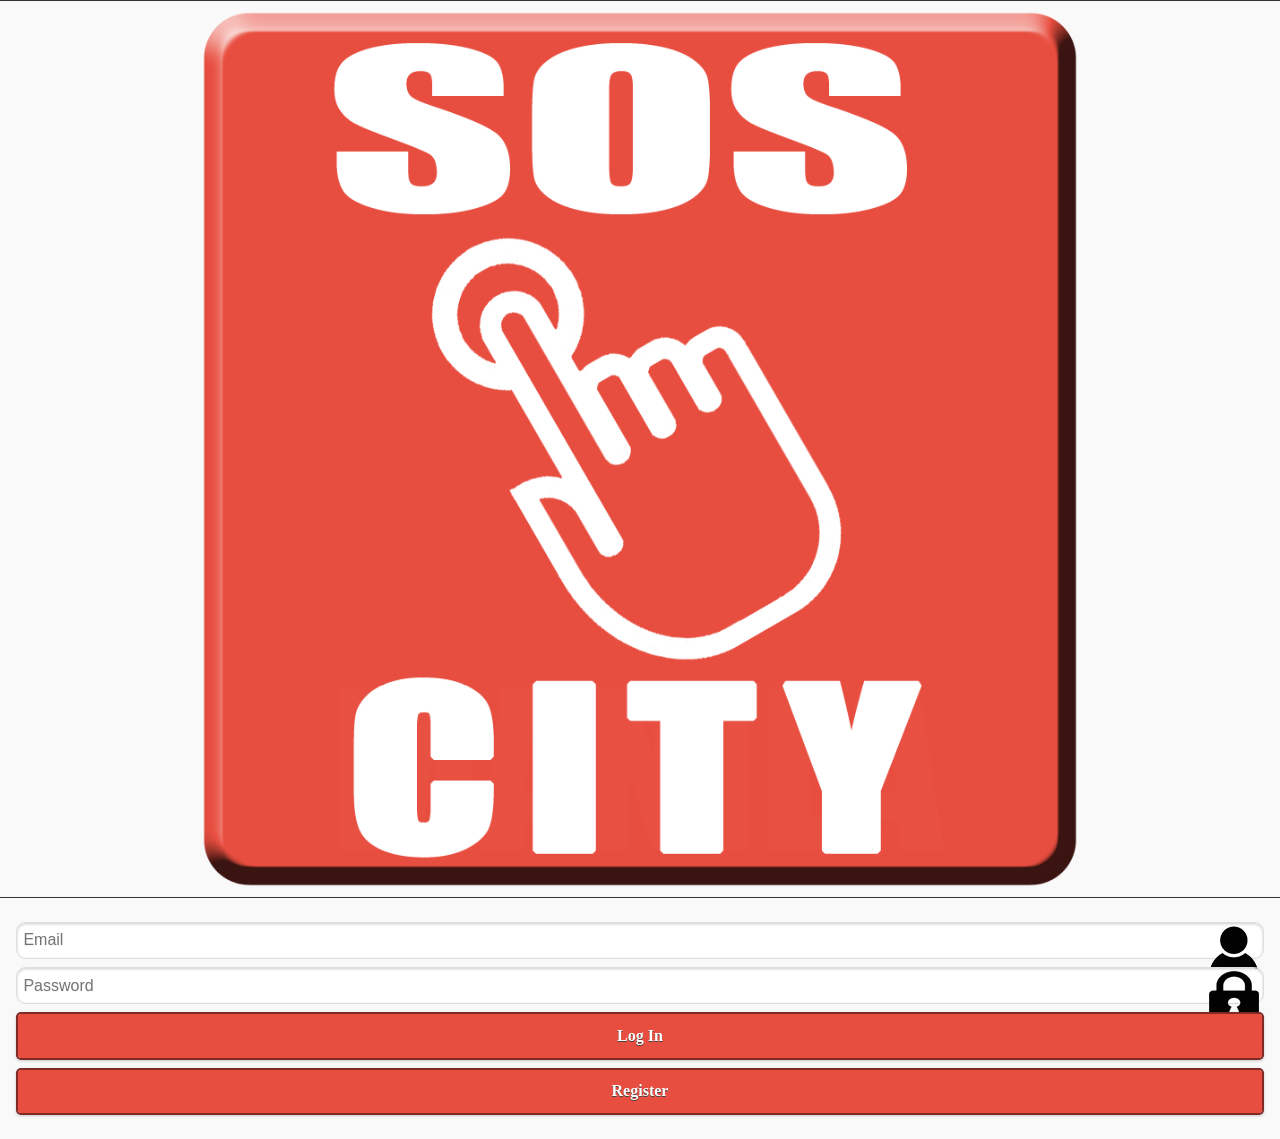
<file: loginpage.html>
<!DOCTYPE html>
<html>
	<head>
	<meta name="viewport" content="initial-scale=1.0, user-scalable=no, maximum-scale=1.0, width=device-width">
	<link rel="stylesheet" href="css/themes/my-custom-theme.min.css" />
	<link rel="stylesheet" href="css/themes/jquery.mobile.icons.min.css" />
	<link rel="stylesheet" href="css/jquery.mobile.structure-1.4.2.min.css" />
	<link rel="stylesheet" href="css/jquery.mobile.datepicker.css" />
	<link rel="stylesheet" href="css/animate.css" />
	<script src="js/jquery-1.10.2.min.js"></script>
	<script src="js/jquery.mobile-1.4.5.min.js"></script>
	<script src="js/jquery.ui.datepicker.js"></script>
	<script src="js/jquery.mobile.datepicker.js"></script>
<script>
	function animatelogo(){
		$('#myLogo').addClass('animated bounceInLeft');
		
	}
</script>

<style>
	div#loginemailicon {
    position:relative;
    
}


img#imgemailicon{
    position:absolute;
    right:5px;
    top:4px;
}

div#loginpasswordicon {
    position:relative;
    
}


img#imgpasswordicon{
    position:absolute;
    right:5px;
    top:4px;
}
	</style>	
</head>
<body  onLoad="animatelogo()">
	<div data-role="page" id="loginpage" data-theme="a" >
			<div data-role="header" data-theme="f">
			<img src="images/logo-small2.png" id="myLogo" style="width:70%;margin-left:auto;margin-right:auto;display:block">
			</div>
			<div role="main" class="ui-content">
			<!--<div style="margin-left:auto;margin-right:auto;display:block;width:300px;">-->
			
			<script type="text/javascript" src="js/jquery.validate.js"></script>
			
			<form id="loginform" action="javascript:verifyfirst()">
				<div id="loginemailicon">
				<input type="text" name="txtLusername" id="txtLusername" placeholder="Email">
				<img id="imgemailicon" src="images/icon-user.png" width="4%" />
				</div>
					<small id="errortxtLusername" style="color:#ff0000;display:block"></small>
				
				<div id="loginpasswordicon">
				<input type="password" name="txtLpass" id="txtLpass" placeholder="Password">
				<img id="imgpasswordicon" src="images/icon-password.png" width="4%" />
				</div>
					<small id="errortxtLpass" style="color:#ff0000;display:block"></small>
				<input type="submit" value="Log In" id="btnlogin" data-theme="d" >
			</form>
				<a href="register.html" data-transition="fade" data-role="button" data-theme="d">Register</a>
			<!--</div>-->
			
			</div>
			<div data-role="popup" id="popupAfter" data-theme="d"  style="width:300px">
			
			<p id="popuptext"></p>
			</div>
			<script>
			var lform = $("#loginform");
			
			lform.validate({
					errorPlacement: function ($error, $element) {
						var name = $element.attr("name");
						$("#error" + name).html($error);
					},
					rules: {
						txtLusername: {
							required: true,
							minlength: 1
						},
						txtLpass: {
							required: true,
							minlength: 1
						},
					},
					messages: {
						txtLusername: {
							required: "Please enter your Email"
						},
						txtLpass: {
							required: "Please provide a Password"
						},
					
					}
			});
			
			
			function verifyfirst(){
			if($( "#txtLusername" ).val() == "" || $( "#txtLpass" ).val() == "")
			{
			return;
			}
			$.mobile.loading("show");
			
				$.getJSON("http://iligtas.ph/sosmnl/verifyfirst.php?callback=?", lform.serialize(),function(data)
				{
					if (data.verified == "v1")
					{
					localStorage.setItem("datausername", data.username);
					localStorage.setItem("dataemail", data.email);
					localStorage.setItem("datapassword", data.password);
		
					$.mobile.changePage( "index.html", { changeHash: true });
					}
					else
					{
					$("#popuptext").html("<b>The account you've entered is not associated with i@ATA. Please check your username or password.</b>");	
					$( "#popupAfter" ).popup();
					$( "#popupAfter" ).popup( "open", { 
					positionTo: "window",
					transition: "pop" });
					$.mobile.loading("hide");
					}
				}).fail(function(data){
				
					$("#popuptext").html("<b>There is a problem with your login, please try again later.</b>");
						$( "#popupAfter" ).popup();
						$( "#popupAfter" ).popup( "open", { 
						positionTo: "window",
						transition: "pop"});
						$.mobile.loading("hide");
					
				});
			}
		</script>
	</div>
</body>
</html>
</file>
<file: css/themes/my-custom-theme.min.css>
/*!
* jQuery Mobile 1.4.5
* Git HEAD hash: 68e55e78b292634d3991c795f06f5e37a512decc <> Date: Fri Oct 31 2014 17:33:30 UTC
* http://jquerymobile.com
*
* Copyright 2010, 2014 jQuery Foundation, Inc. and othercontributors
* Released under the MIT license.
* http://jquery.org/license
*
*/


/* Globals */
/* Font
-----------------------------------------------------------------------------------------------------------*/
html {
	font-size: 100%;
}
body,
input,
select,
textarea,
button,
.ui-btn {
	font-size: 1em;
	line-height: 1.3;
	
}
legend,
.ui-input-text input,
.ui-input-search input {
	color: inherit;
	text-shadow: inherit;
}
/* Form labels (overrides font-weight bold in bars, and mini font-size) */
.ui-mobile label,
div.ui-controlgroup-label {
	font-weight: normal;
	font-size: 16px;
}
/* Separators
-----------------------------------------------------------------------------------------------------------*/
/* Field contain separator (< 28em) */
.ui-field-contain {
	border-bottom-color: #828282;
	border-bottom-color: rgba(0,0,0,.15);
	border-bottom-width: 1px;
	border-bottom-style: solid;
}
/* Table opt-in classes: strokes between each row, and alternating row stripes */
/* Classes table-stroke and table-stripe are deprecated in 1.4. */
.table-stroke thead th,
.table-stripe thead th,
.table-stripe tbody tr:last-child {
	border-bottom: 1px solid #d6d6d6; /* non-RGBA fallback */
	border-bottom: 1px solid rgba(0,0,0,.1);
}
.table-stroke tbody th,
.table-stroke tbody td {
	border-bottom: 1px solid #e6e6e6; /* non-RGBA fallback  */
	border-bottom: 1px solid rgba(0,0,0,.05);
}
.table-stripe.table-stroke tbody tr:last-child th,
.table-stripe.table-stroke tbody tr:last-child td {
	border-bottom: 0;
}
.table-stripe tbody tr:nth-child(odd) td,
.table-stripe tbody tr:nth-child(odd) th {
	background-color: #eeeeee; /* non-RGBA fallback  */
	background-color: rgba(0,0,0,.04);
}
/* Buttons
-----------------------------------------------------------------------------------------------------------*/
.ui-btn,
label.ui-btn {
	font-weight: bold;
	border-width: 2px;
	border-style: solid;
	border-color:#000;
	
}
.ui-btn {
	text-decoration: none !important;
}
.ui-btn-active {
	cursor: pointer;
}
/* Corner rounding
-----------------------------------------------------------------------------------------------------------*/
/* Class ui-btn-corner-all deprecated in 1.4 */
.ui-corner-all {
	-webkit-border-radius: .6em /*{global-radii-blocks}*/;
	border-radius: .6em /*{global-radii-blocks}*/;
}
/* Buttons */
.ui-btn-corner-all,
.ui-btn.ui-corner-all,
/* Slider track */
.ui-slider-track.ui-corner-all,
/* Flipswitch */
.ui-flipswitch.ui-corner-all,
/* Count bubble */
.ui-li-count {
	-webkit-border-radius: .3125em /*{global-radii-buttons}*/;
	border-radius: .3125em /*{global-radii-buttons}*/;
}
/* Icon-only buttons */
.ui-btn-icon-notext.ui-btn-corner-all,
.ui-btn-icon-notext.ui-corner-all {
	-webkit-border-radius: 1em;
	border-radius: 1em;
}
/* Radius clip workaround for cleaning up corner trapping */
.ui-btn-corner-all,
.ui-corner-all {
	-webkit-background-clip: padding;
	background-clip: padding-box;
}
/* Popup arrow */
.ui-popup.ui-corner-all > .ui-popup-arrow-guide {
	left: .6em /*{global-radii-blocks}*/;
	right: .6em /*{global-radii-blocks}*/;
	top: .6em /*{global-radii-blocks}*/;
	bottom: .6em /*{global-radii-blocks}*/;
}
/* Shadow
-----------------------------------------------------------------------------------------------------------*/
.ui-shadow {
	-webkit-box-shadow: 0 1px 3px /*{global-box-shadow-size}*/ rgba(0,0,0,.2) /*{global-box-shadow-color}*/;
	-moz-box-shadow: 0 1px 3px /*{global-box-shadow-size}*/ rgba(0,0,0,.2) /*{global-box-shadow-color}*/;
	box-shadow: 0 1px 3px /*{global-box-shadow-size}*/ rgba(0,0,0,.2) /*{global-box-shadow-color}*/;
}
.ui-shadow-inset {
	-webkit-box-shadow: inset 0 1px 3px /*{global-box-shadow-size}*/ rgba(0,0,0,.2) /*{global-box-shadow-color}*/;
	-moz-box-shadow: inset 0 1px 3px /*{global-box-shadow-size}*/ rgba(0,0,0,.2) /*{global-box-shadow-color}*/;
	box-shadow: inset 0 1px 3px /*{global-box-shadow-size}*/ rgba(0,0,0,.2) /*{global-box-shadow-color}*/;
}
.ui-overlay-shadow {
	-webkit-box-shadow: 0 0 12px 		rgba(0,0,0,.6);
	-moz-box-shadow: 0 0 12px 			rgba(0,0,0,.6);
	box-shadow: 0 0 12px 				rgba(0,0,0,.6);
}
/* Icons
-----------------------------------------------------------------------------------------------------------*/
.ui-btn-icon-left:after,
.ui-btn-icon-right:after,
.ui-btn-icon-top:after,
.ui-btn-icon-bottom:after,
.ui-btn-icon-notext:after {
	background-color: #666666 /*{global-icon-color}*/;
	background-color: rgba(0,0,0,.15) /*{global-icon-disc}*/;
	background-position: center center;
	background-repeat: no-repeat;
	-webkit-border-radius: 1em;
	border-radius: 1em;
}
/* Alt icons */
.ui-alt-icon.ui-btn:after,
.ui-alt-icon .ui-btn:after,
html .ui-alt-icon.ui-checkbox-off:after,
html .ui-alt-icon.ui-radio-off:after,
html .ui-alt-icon .ui-checkbox-off:after,
html .ui-alt-icon .ui-radio-off:after {
	background-color: #666666 /*{global-icon-color}*/;
	background-color: rgba(0,0,0,.15) /*{global-icon-disc}*/;
}
/* No disc */
.ui-nodisc-icon.ui-btn:after,
.ui-nodisc-icon .ui-btn:after {
	background-color: transparent;
}
/* Icon shadow */
.ui-shadow-icon.ui-btn:after,
.ui-shadow-icon .ui-btn:after {
	-webkit-box-shadow: 0 1px 0 rgba(255,255,255,.3) /*{global-icon-shadow}*/;
	-moz-box-shadow: 0 1px 0 rgba(255,255,255,.3) /*{global-icon-shadow}*/;
	box-shadow: 0 1px 0 rgba(255,255,255,.3) /*{global-icon-shadow}*/;
}
/* Checkbox and radio */
.ui-btn.ui-checkbox-off:after,
.ui-btn.ui-checkbox-on:after,
.ui-btn.ui-radio-off:after,
.ui-btn.ui-radio-on:after {
	display: block;
	width: 18px;
	height: 18px;
	margin: -9px 2px 0 2px;
}
.ui-checkbox-off:after,
.ui-btn.ui-radio-off:after {
	filter: Alpha(Opacity=30);
	opacity: .3;
}
.ui-btn.ui-checkbox-off:after,
.ui-btn.ui-checkbox-on:after {
	-webkit-border-radius: .1875em;
	border-radius: .1875em;
}
.ui-btn.ui-checkbox-off:after {
	background-color: #666;
	background-color: rgba(0,0,0,.3);
}
.ui-radio .ui-btn.ui-radio-on:after {
	background-image: none;
	background-color: #fff;
	width: 8px;
	height: 8px;
	border-width: 5px;
	border-style: solid; 
}
.ui-alt-icon.ui-btn.ui-radio-on:after,
.ui-alt-icon .ui-btn.ui-radio-on:after {
	background-color: #000;
}
/* Loader */
.ui-icon-loading {
	background: url("images/ajax-loader.gif");
	background-size: 2.875em 2.875em;
}.ui-bar-a,.ui-page-theme-a .ui-bar-inherit,html .ui-bar-a .ui-bar-inherit,html .ui-body-a .ui-bar-inherit,html body .ui-group-theme-a .ui-bar-inherit{background-color:#e84e40 ;border-color:#dddddd ;color:#ffffff ;text-shadow:0  1px  0  #eeeeee ;font-weight:bold;}.ui-bar-a{border-width:1px;border-style:solid;}.ui-overlay-a,.ui-page-theme-a,.ui-page-theme-a .ui-panel-wrapper{background-color:#f9f9f9 ;border-color:#bbbbbb ;color:#333333 ;text-shadow:0  1px  0  #f3f3f3 ;}.ui-body-a,.ui-page-theme-a .ui-body-inherit,html .ui-bar-a .ui-body-inherit,html .ui-body-a .ui-body-inherit,html body .ui-group-theme-a .ui-body-inherit,html .ui-panel-page-container-a{background-color:#ffffff ;border-color:#dddddd ;color:#333333 ;text-shadow:0  1px  0  #f3f3f3 ;}.ui-body-a{border-width:1px;border-style:solid;}.ui-page-theme-a a,html .ui-bar-a a,html .ui-body-a a,html body .ui-group-theme-a a{color:#3388cc ;font-weight:bold;}.ui-page-theme-a a:visited,html .ui-bar-a a:visited,html .ui-body-a a:visited,html body .ui-group-theme-a a:visited{   color:#3388cc ;}.ui-page-theme-a a:hover,html .ui-bar-a a:hover,html .ui-body-a a:hover,html body .ui-group-theme-a a:hover{color:#005599 ;}.ui-page-theme-a a:active,html .ui-bar-a a:active,html .ui-body-a a:active,html body .ui-group-theme-a a:active{color:#005599 ;}.ui-page-theme-a .ui-btn,html .ui-bar-a .ui-btn,html .ui-body-a .ui-btn,html body .ui-group-theme-a .ui-btn,html head + body .ui-btn.ui-btn-a,.ui-page-theme-a .ui-btn:visited,html .ui-bar-a .ui-btn:visited,html .ui-body-a .ui-btn:visited,html body .ui-group-theme-a .ui-btn:visited,html head + body .ui-btn.ui-btn-a:visited{background-color:#f6f6f6 ;border-color:rgba(0, 0, 0, 0.75); ;color:#333333 ;text-shadow:0  1px  0  #f3f3f3 ;}.ui-page-theme-a .ui-btn:hover,html .ui-bar-a .ui-btn:hover,html .ui-body-a .ui-btn:hover,html body .ui-group-theme-a .ui-btn:hover,html head + body .ui-btn.ui-btn-a:hover{background-color:#ededed ;border-color:#dddddd ;color:#333333 ;text-shadow:0  1px  0  #f3f3f3 ;}.ui-page-theme-a .ui-btn:active,html .ui-bar-a .ui-btn:active,html .ui-body-a .ui-btn:active,html body .ui-group-theme-a .ui-btn:active,html head + body .ui-btn.ui-btn-a:active{background-color:#e8e8e8 ;border-color:#dddddd ;color:#333333 ;text-shadow:0  1px  0  #f3f3f3 ;}.ui-page-theme-a .ui-btn.ui-btn-active,html .ui-bar-a .ui-btn.ui-btn-active,html .ui-body-a .ui-btn.ui-btn-active,html body .ui-group-theme-a .ui-btn.ui-btn-active,html head + body .ui-btn.ui-btn-a.ui-btn-active,.ui-page-theme-a .ui-checkbox-on:after,html .ui-bar-a .ui-checkbox-on:after,html .ui-body-a .ui-checkbox-on:after,html body .ui-group-theme-a .ui-checkbox-on:after,.ui-btn.ui-checkbox-on.ui-btn-a:after,.ui-page-theme-a .ui-flipswitch-active,html .ui-bar-a .ui-flipswitch-active,html .ui-body-a .ui-flipswitch-active,html body .ui-group-theme-a .ui-flipswitch-active,html body .ui-flipswitch.ui-bar-a.ui-flipswitch-active,.ui-page-theme-a .ui-slider-track .ui-btn-active,html .ui-bar-a .ui-slider-track .ui-btn-active,html .ui-body-a .ui-slider-track .ui-btn-active,html body .ui-group-theme-a .ui-slider-track .ui-btn-active,html body div.ui-slider-track.ui-body-a .ui-btn-active{background-color:#e84e40 ;border-color:#7f2a23 ;color:#ffffff ;text-shadow:0  1px  0  #444444 ;}.ui-page-theme-a .ui-radio-on:after,html .ui-bar-a .ui-radio-on:after,html .ui-body-a .ui-radio-on:after,html body .ui-group-theme-a .ui-radio-on:after,.ui-btn.ui-radio-on.ui-btn-a:after{border-color:#e84e40 ;}.ui-page-theme-a .ui-btn:focus,html .ui-bar-a .ui-btn:focus,html .ui-body-a .ui-btn:focus,html body .ui-group-theme-a .ui-btn:focus,html head + body .ui-btn.ui-btn-a:focus,.ui-page-theme-a .ui-focus,html .ui-bar-a .ui-focus,html .ui-body-a .ui-focus,html body .ui-group-theme-a .ui-focus,html head + body .ui-btn-a.ui-focus,html head + body .ui-body-a.ui-focus{-webkit-box-shadow:0 0 12px #e84e40 ;-moz-box-shadow:0 0 12px #e84e40 ;box-shadow:0 0 12px #e84e40 ;}.ui-bar-b,.ui-page-theme-b .ui-bar-inherit,html .ui-bar-b .ui-bar-inherit,html .ui-body-b .ui-bar-inherit,html body .ui-group-theme-b .ui-bar-inherit{background-color:#e84e40 ;border-color:#7f2a23 ;color:#ffffff ;text-shadow:0  1px  0  #444444 ;font-weight:bold;}.ui-bar-b{border-width:1px;border-style:solid;}.ui-overlay-b,.ui-page-theme-b,.ui-page-theme-b .ui-panel-wrapper{background-color:#f9f9f9 ;border-color:#bbbbbb ;color:#333333 ;text-shadow:0  1px  0  #f3f3f3 ;}.ui-body-b,.ui-page-theme-b .ui-body-inherit,html .ui-bar-b .ui-body-inherit,html .ui-body-b .ui-body-inherit,html body .ui-group-theme-b .ui-body-inherit,html .ui-panel-page-container-b{background-color:#bb0000 ;border-color:#8a8212 ;color:#000000 ;text-shadow:0  1px  0  #eeeeee ;}.ui-body-b{border-width:1px;border-style:solid;}.ui-page-theme-b a,html .ui-bar-b a,html .ui-body-b a,html body .ui-group-theme-b a{color:#3388cc ;font-weight:bold;}.ui-page-theme-b a:visited,html .ui-bar-b a:visited,html .ui-body-b a:visited,html body .ui-group-theme-b a:visited{   color:#3388cc ;}.ui-page-theme-b a:hover,html .ui-bar-b a:hover,html .ui-body-b a:hover,html body .ui-group-theme-b a:hover{color:#005599 ;}.ui-page-theme-b a:active,html .ui-bar-b a:active,html .ui-body-b a:active,html body .ui-group-theme-b a:active{color:#005599 ;}.ui-page-theme-b .ui-btn,html .ui-bar-b .ui-btn,html .ui-body-b .ui-btn,html body .ui-group-theme-b .ui-btn,html head + body .ui-btn.ui-btn-b,.ui-page-theme-b .ui-btn:visited,html .ui-bar-b .ui-btn:visited,html .ui-body-b .ui-btn:visited,html body .ui-group-theme-b .ui-btn:visited,html head + body .ui-btn.ui-btn-b:visited{background-color:#bb0000 ;border-color:#8a8212 ;color:#000000 ;text-shadow:0  1px  0  #eeeeee ;}.ui-page-theme-b .ui-btn:hover,html .ui-bar-b .ui-btn:hover,html .ui-body-b .ui-btn:hover,html body .ui-group-theme-b .ui-btn:hover,html head + body .ui-btn.ui-btn-b:hover{background-color:#FFFF25 ;border-color:#8c8c14 ;color:#000000 ;text-shadow:0  1px  0  #eeeeee ;}.ui-page-theme-b .ui-btn:active,html .ui-bar-b .ui-btn:active,html .ui-body-b .ui-btn:active,html body .ui-group-theme-b .ui-btn:active,html head + body .ui-btn.ui-btn-b:active{background-color:#FFFF25 ;border-color:#8c8c14 ;color:#000000 ;text-shadow:0  1px  0  #eeeeee ;}.ui-page-theme-b .ui-btn.ui-btn-active,html .ui-bar-b .ui-btn.ui-btn-active,html .ui-body-b .ui-btn.ui-btn-active,html body .ui-group-theme-b .ui-btn.ui-btn-active,html head + body .ui-btn.ui-btn-b.ui-btn-active,.ui-page-theme-b .ui-checkbox-on:after,html .ui-bar-b .ui-checkbox-on:after,html .ui-body-b .ui-checkbox-on:after,html body .ui-group-theme-b .ui-checkbox-on:after,.ui-btn.ui-checkbox-on.ui-btn-b:after,.ui-page-theme-b .ui-flipswitch-active,html .ui-bar-b .ui-flipswitch-active,html .ui-body-b .ui-flipswitch-active,html body .ui-group-theme-b .ui-flipswitch-active,html body .ui-flipswitch.ui-bar-b.ui-flipswitch-active,.ui-page-theme-b .ui-slider-track .ui-btn-active,html .ui-bar-b .ui-slider-track .ui-btn-active,html .ui-body-b .ui-slider-track .ui-btn-active,html body .ui-group-theme-b .ui-slider-track .ui-btn-active,html body div.ui-slider-track.ui-body-b .ui-btn-active{background-color:#e84e40 ;border-color:#7f2a23 ;color:#ffffff ;text-shadow:0  1px  0  #444444 ;}.ui-page-theme-b .ui-radio-on:after,html .ui-bar-b .ui-radio-on:after,html .ui-body-b .ui-radio-on:after,html body .ui-group-theme-b .ui-radio-on:after,.ui-btn.ui-radio-on.ui-btn-b:after{border-color:#e84e40 ;}.ui-page-theme-b .ui-btn:focus,html .ui-bar-b .ui-btn:focus,html .ui-body-b .ui-btn:focus,html body .ui-group-theme-b .ui-btn:focus,html head + body .ui-btn.ui-btn-b:focus,.ui-page-theme-b .ui-focus,html .ui-bar-b .ui-focus,html .ui-body-b .ui-focus,html body .ui-group-theme-b .ui-focus,html head + body .ui-btn-b.ui-focus,html head + body .ui-body-b.ui-focus{-webkit-box-shadow:0 0 12px #e84e40 ;-moz-box-shadow:0 0 12px #e84e40 ;box-shadow:0 0 12px #e84e40 ;}.ui-bar-c,.ui-page-theme-c .ui-bar-inherit,html .ui-bar-c .ui-bar-inherit,html .ui-body-c .ui-bar-inherit,html body .ui-group-theme-c .ui-bar-inherit{background-color:#e84e40 ;border-color:#7f2a23 ;color:#ffffff ;text-shadow:0  1px  0  #444444 ;font-weight:bold;}.ui-bar-c{border-width:1px;border-style:solid;}.ui-overlay-c,.ui-page-theme-c,.ui-page-theme-c .ui-panel-wrapper{background-color:#bb0000 ;border-color:#bb0000 ;color:#000000 ;text-shadow:0  1px  0  #eeeeee ;}.ui-body-c,.ui-page-theme-c .ui-body-inherit,html .ui-bar-c .ui-body-inherit,html .ui-body-c .ui-body-inherit,html body .ui-group-theme-c .ui-body-inherit,html .ui-panel-page-container-c{background-color:#ffffff ;border-color:#dddddd ;color:#333333 ;text-shadow:0  1px  0  #f3f3f3 ;}.ui-body-c{border-width:1px;border-style:solid;}.ui-page-theme-c a,html .ui-bar-c a,html .ui-body-c a,html body .ui-group-theme-c a{color:#3388cc ;font-weight:bold;}.ui-page-theme-c a:visited,html .ui-bar-c a:visited,html .ui-body-c a:visited,html body .ui-group-theme-c a:visited{   color:#3388cc ;}.ui-page-theme-c a:hover,html .ui-bar-c a:hover,html .ui-body-c a:hover,html body .ui-group-theme-c a:hover{color:#005599 ;}.ui-page-theme-c a:active,html .ui-bar-c a:active,html .ui-body-c a:active,html body .ui-group-theme-c a:active{color:#005599 ;}.ui-page-theme-c .ui-btn,html .ui-bar-c .ui-btn,html .ui-body-c .ui-btn,html body .ui-group-theme-c .ui-btn,html head + body .ui-btn.ui-btn-c,.ui-page-theme-c .ui-btn:visited,html .ui-bar-c .ui-btn:visited,html .ui-body-c .ui-btn:visited,html body .ui-group-theme-c .ui-btn:visited,html head + body .ui-btn.ui-btn-c:visited{background-color:#f6f6f6 ;border-color:#dddddd ;color:#333333 ;text-shadow:0  1px  0  #f3f3f3 ;}.ui-page-theme-c .ui-btn:hover,html .ui-bar-c .ui-btn:hover,html .ui-body-c .ui-btn:hover,html body .ui-group-theme-c .ui-btn:hover,html head + body .ui-btn.ui-btn-c:hover{background-color:#ededed ;border-color:#dddddd ;color:#333333 ;text-shadow:0  1px  0  #f3f3f3 ;}.ui-page-theme-c .ui-btn:active,html .ui-bar-c .ui-btn:active,html .ui-body-c .ui-btn:active,html body .ui-group-theme-c .ui-btn:active,html head + body .ui-btn.ui-btn-c:active{background-color:#e8e8e8 ;border-color:#dddddd ;color:#333333 ;text-shadow:0  1px  0  #f3f3f3 ;}.ui-page-theme-c .ui-btn.ui-btn-active,html .ui-bar-c .ui-btn.ui-btn-active,html .ui-body-c .ui-btn.ui-btn-active,html body .ui-group-theme-c .ui-btn.ui-btn-active,html head + body .ui-btn.ui-btn-c.ui-btn-active,.ui-page-theme-c .ui-checkbox-on:after,html .ui-bar-c .ui-checkbox-on:after,html .ui-body-c .ui-checkbox-on:after,html body .ui-group-theme-c .ui-checkbox-on:after,.ui-btn.ui-checkbox-on.ui-btn-c:after,.ui-page-theme-c .ui-flipswitch-active,html .ui-bar-c .ui-flipswitch-active,html .ui-body-c .ui-flipswitch-active,html body .ui-group-theme-c .ui-flipswitch-active,html body .ui-flipswitch.ui-bar-c.ui-flipswitch-active,.ui-page-theme-c .ui-slider-track .ui-btn-active,html .ui-bar-c .ui-slider-track .ui-btn-active,html .ui-body-c .ui-slider-track .ui-btn-active,html body .ui-group-theme-c .ui-slider-track .ui-btn-active,html body div.ui-slider-track.ui-body-c .ui-btn-active{background-color:#e84e40 ;border-color:#7f2a23 ;color:#ffffff ;text-shadow:0  1px  0  #444444 ;}.ui-page-theme-c .ui-radio-on:after,html .ui-bar-c .ui-radio-on:after,html .ui-body-c .ui-radio-on:after,html body .ui-group-theme-c .ui-radio-on:after,.ui-btn.ui-radio-on.ui-btn-c:after{border-color:#e84e40 ;}.ui-page-theme-c .ui-btn:focus,html .ui-bar-c .ui-btn:focus,html .ui-body-c .ui-btn:focus,html body .ui-group-theme-c .ui-btn:focus,html head + body .ui-btn.ui-btn-c:focus,.ui-page-theme-c .ui-focus,html .ui-bar-c .ui-focus,html .ui-body-c .ui-focus,html body .ui-group-theme-c .ui-focus,html head + body .ui-btn-c.ui-focus,html head + body .ui-body-c.ui-focus{-webkit-box-shadow:0 0 12px #e84e40 ;-moz-box-shadow:0 0 12px #e84e40 ;box-shadow:0 0 12px #e84e40 ;}.ui-bar-d,.ui-page-theme-d .ui-bar-inherit,html .ui-bar-d .ui-bar-inherit,html .ui-body-d .ui-bar-inherit,html body .ui-group-theme-d .ui-bar-inherit{background-color:#e84e40 ;border-color:#7f2a23 ;color:#ffffff ;text-shadow:0  1px  0  #444444 ;font-weight:bold;}.ui-bar-d{border-width:1px;border-style:solid;}.ui-overlay-d,.ui-page-theme-d,.ui-page-theme-d .ui-panel-wrapper{background-color:#f9f9f9 ;border-color:#bbbbbb ;color:#333333 ;text-shadow:0  1px  0  #f3f3f3 ;}.ui-body-d,.ui-page-theme-d .ui-body-inherit,html .ui-bar-d .ui-body-inherit,html .ui-body-d .ui-body-inherit,html body .ui-group-theme-d .ui-body-inherit,html .ui-panel-page-container-d{background-color:#ffffff ;border-color:#dddddd ;color:#333333 ;text-shadow:0  1px  0  #f3f3f3 ;}.ui-body-d{border-width:1px;border-style:solid;}.ui-page-theme-d a,html .ui-bar-d a,html .ui-body-d a,html body .ui-group-theme-d a{color:#3388cc ;font-weight:bold;}.ui-page-theme-d a:visited,html .ui-bar-d a:visited,html .ui-body-d a:visited,html body .ui-group-theme-d a:visited{   color:#3388cc ;}.ui-page-theme-d a:hover,html .ui-bar-d a:hover,html .ui-body-d a:hover,html body .ui-group-theme-d a:hover{color:#005599 ;}.ui-page-theme-d a:active,html .ui-bar-d a:active,html .ui-body-d a:active,html body .ui-group-theme-d a:active{color:#005599 ;}.ui-page-theme-d .ui-btn,html .ui-bar-d .ui-btn,html .ui-body-d .ui-btn,html body .ui-group-theme-d .ui-btn,html head + body .ui-btn.ui-btn-d,.ui-page-theme-d .ui-btn:visited,html .ui-bar-d .ui-btn:visited,html .ui-body-d .ui-btn:visited,html body .ui-group-theme-d .ui-btn:visited,html head + body .ui-btn.ui-btn-d:visited{background-color:#e84e40 ;border-color:#7f2a23 ;color:#ffffff ;text-shadow:0  1px  0  #444444 ;}.ui-page-theme-d .ui-btn:hover,html .ui-bar-d .ui-btn:hover,html .ui-body-d .ui-btn:hover,html body .ui-group-theme-d .ui-btn:hover,html head + body .ui-btn.ui-btn-d:hover{background-color:#FF5949 ;border-color:#8c3028 ;color:#ffffff ;text-shadow:0  1px  0  #444444 ;}.ui-page-theme-d .ui-btn:active,html .ui-bar-d .ui-btn:active,html .ui-body-d .ui-btn:active,html body .ui-group-theme-d .ui-btn:active,html head + body .ui-btn.ui-btn-d:active{background-color:#FF5949 ;border-color:#8c3028 ;color:#ffffff ;text-shadow:0  1px  0  #444444 ;}.ui-page-theme-d .ui-btn.ui-btn-active,html .ui-bar-d .ui-btn.ui-btn-active,html .ui-body-d .ui-btn.ui-btn-active,html body .ui-group-theme-d .ui-btn.ui-btn-active,html head + body .ui-btn.ui-btn-d.ui-btn-active,.ui-page-theme-d .ui-checkbox-on:after,html .ui-bar-d .ui-checkbox-on:after,html .ui-body-d .ui-checkbox-on:after,html body .ui-group-theme-d .ui-checkbox-on:after,.ui-btn.ui-checkbox-on.ui-btn-d:after,.ui-page-theme-d .ui-flipswitch-active,html .ui-bar-d .ui-flipswitch-active,html .ui-body-d .ui-flipswitch-active,html body .ui-group-theme-d .ui-flipswitch-active,html body .ui-flipswitch.ui-bar-d.ui-flipswitch-active,.ui-page-theme-d .ui-slider-track .ui-btn-active,html .ui-bar-d .ui-slider-track .ui-btn-active,html .ui-body-d .ui-slider-track .ui-btn-active,html body .ui-group-theme-d .ui-slider-track .ui-btn-active,html body div.ui-slider-track.ui-body-d .ui-btn-active{background-color:#bb0000 ;border-color:#8a8212 ;color:#000000 ;text-shadow:0  1px  0  #eeeeee ;}.ui-page-theme-d .ui-radio-on:after,html .ui-bar-d .ui-radio-on:after,html .ui-body-d .ui-radio-on:after,html body .ui-group-theme-d .ui-radio-on:after,.ui-btn.ui-radio-on.ui-btn-d:after{border-color:#bb0000 ;}.ui-page-theme-d .ui-btn:focus,html .ui-bar-d .ui-btn:focus,html .ui-body-d .ui-btn:focus,html body .ui-group-theme-d .ui-btn:focus,html head + body .ui-btn.ui-btn-d:focus,.ui-page-theme-d .ui-focus,html .ui-bar-d .ui-focus,html .ui-body-d .ui-focus,html body .ui-group-theme-d .ui-focus,html head + body .ui-btn-d.ui-focus,html head + body .ui-body-d.ui-focus{-webkit-box-shadow:0 0 12px #bb0000 ;-moz-box-shadow:0 0 12px #bb0000 ;box-shadow:0 0 12px #bb0000 ;}.ui-disabled,.ui-state-disabled,button[disabled],.ui-select .ui-btn.ui-state-disabled{filter:Alpha(Opacity=30);opacity:.3;cursor:default !important;pointer-events:none;}.ui-btn:focus,.ui-btn.ui-focus{outline:0;}.ui-noboxshadow .ui-shadow,.ui-noboxshadow .ui-shadow-inset,.ui-noboxshadow .ui-overlay-shadow,.ui-noboxshadow .ui-shadow-icon.ui-btn:after,.ui-noboxshadow .ui-shadow-icon .ui-btn:after,.ui-noboxshadow .ui-focus,.ui-noboxshadow .ui-btn:focus,.ui-noboxshadow  input:focus,.ui-noboxshadow .ui-panel{-webkit-box-shadow:none !important;-moz-box-shadow:none !important;box-shadow:none !important;}.ui-noboxshadow .ui-btn:focus,.ui-noboxshadow .ui-focus{outline-width:1px;outline-style:auto;}
</file>
